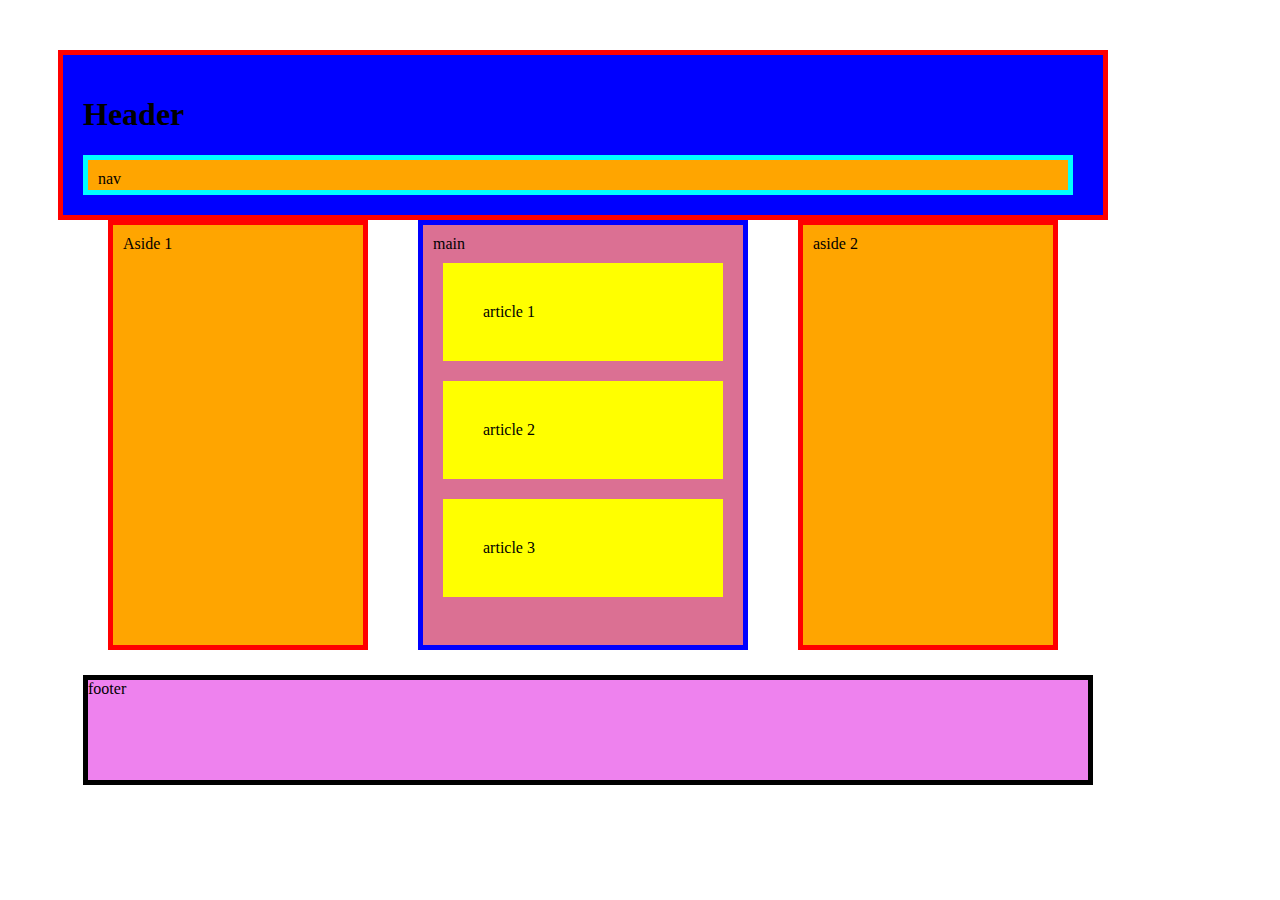
<file: html-1/index.html>
<!DOCTYPE html>
<html lang="en">
<head>
    
</head>

<body>
    <header id="header">

        <h1 id="Enkbezado">Header</h1>
    
    
    <nav id="nav">
        nav
    </nav>
   


</body>
    

    <aside class="aside1">Aside 1</aside>

    <main class="azul" id="main">
        main
        <article id="article1">
            article 1
        </article>
        <article id="article2">
            article 2
        </article>
        <article  id="article3">
            article 3
        </article>

    </main>

    <aside class="aside2"> aside 2 </aside>
    
    <footer class="azul" id="footer">
        footer 
    </footer>
    <link rel="stylesheet" href="index_style.css">
</body>

</html>
</file>
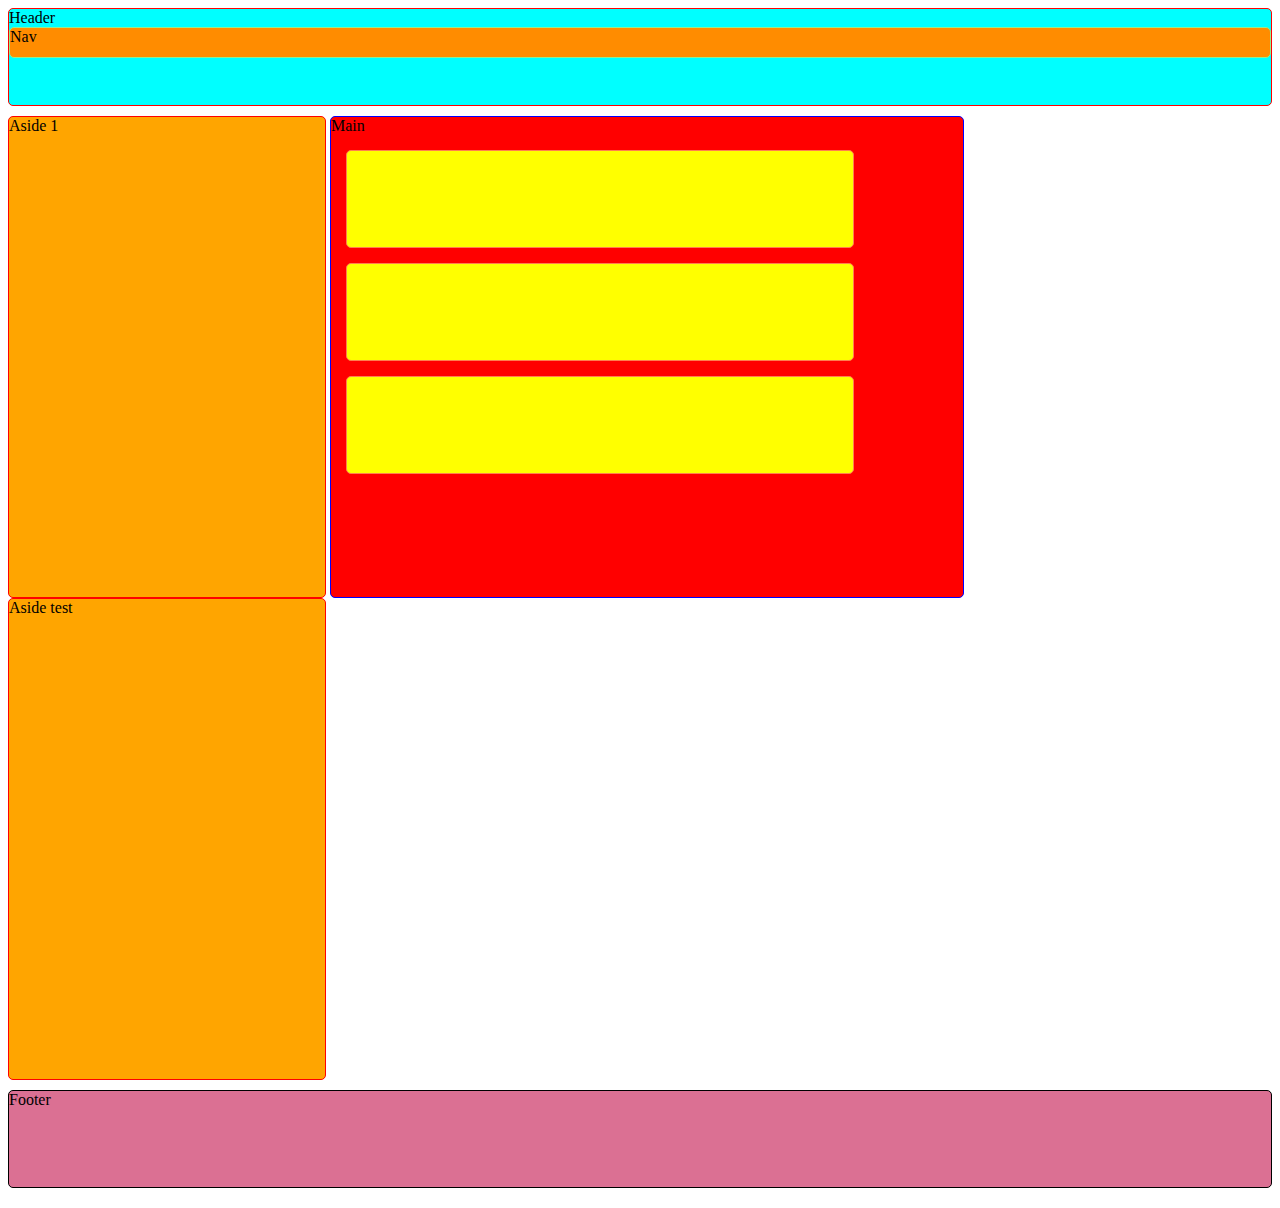
<file: s2-css/index.html>
<!DOCTYPE html>
<html lang="en">
<head>
    <meta charset="UTF-8">
    <meta name="viewport" content="width=device-width, initial-scale=1.0">
    <title>Document</title>
    <link rel="stylesheet" href="css/style.css">
</head>


<body>
    <header>
        Header 
        <nav> Nav </nav>
    </header>   
    <aside class="text-style">Aside 1</aside> 
    <main>
        Main 
        <article class="bg-array"></Article>
        <article class="bg-array"></article>
        <article class="bg-array"></article>
        
    </main>
    <aside>Aside test</aside>
    <footer id=footer>Footer</footer>

</body>
</html>
</file>
<file: html-1/index_style.css>
header {
    height: 120px;
    width: 1000px;
    padding: 20px;
    margin: 50px;
    border: 5px solid red;
    background-color: blue;
}

nav{
    height: 10px;
    width: 960px;
    padding: 10px;
    margin: 0px;
    border: 5px solid aqua;
    background-color: orange;
}

aside {
    
        height: 400px;
        width: 230px;
        padding: 10px;
        margin: 25px;
        border: 5px solid red;
        background-color: orange;
        float: left;
    
}
main {
    
    height: 400px;
    width: 300px;
    padding: 10px;
    margin: 25px;
    border: 5px solid blue;
    background-color: palevioletred;
    float: left;

}

article {
    
    height: 450;
    width: 200px;
    padding: 40px;
    margin: 10px;
    background-color: yellow;
    float: left;

}



footer {
    height: 100px;
    width: 1000px;
    display: grid;
    border: 5px solid black;
    background-color: violet;
    justify-content: flex-start;
    
}
</file>
<file: s2-css/css/style.css>
*{
  height: 1200px;
  width: 1000;
  /* margin-right: 10px; */
  /* padding: 10px; */
}

header{
    height: 8%;
    background-color: cyan;
    border: 1px solid red;
    border-radius: 5px;
    margin-bottom: 10px;
}
nav{
    height: 30%;
    background-color: darkorange;
    border: 1px solid lightgreen;
    border-radius: 5px;
}
aside{
    height: 40%;
    width: 25%;
    background-color: orange;
    border: 1px solid red;
    border-radius: 5px;
    display: inline-block;
}
main{
    height: 40%;
    background-color: red;
    border: 1px solid blue;
    border-radius: 5px;
    display: inline-block;
    width: 50%;
}
article {
    height: 20%;
    margin: 15px;
    width: 80%;
    background-color: yellow;
    border: 1px solid coral;
    border-radius: 5px;
}
footer {
   height: 8%;
   background-color: palevioletred;
   margin-top: 10px;
   border-radius: 5px;
   border: 1px solid black;
}
</file>
